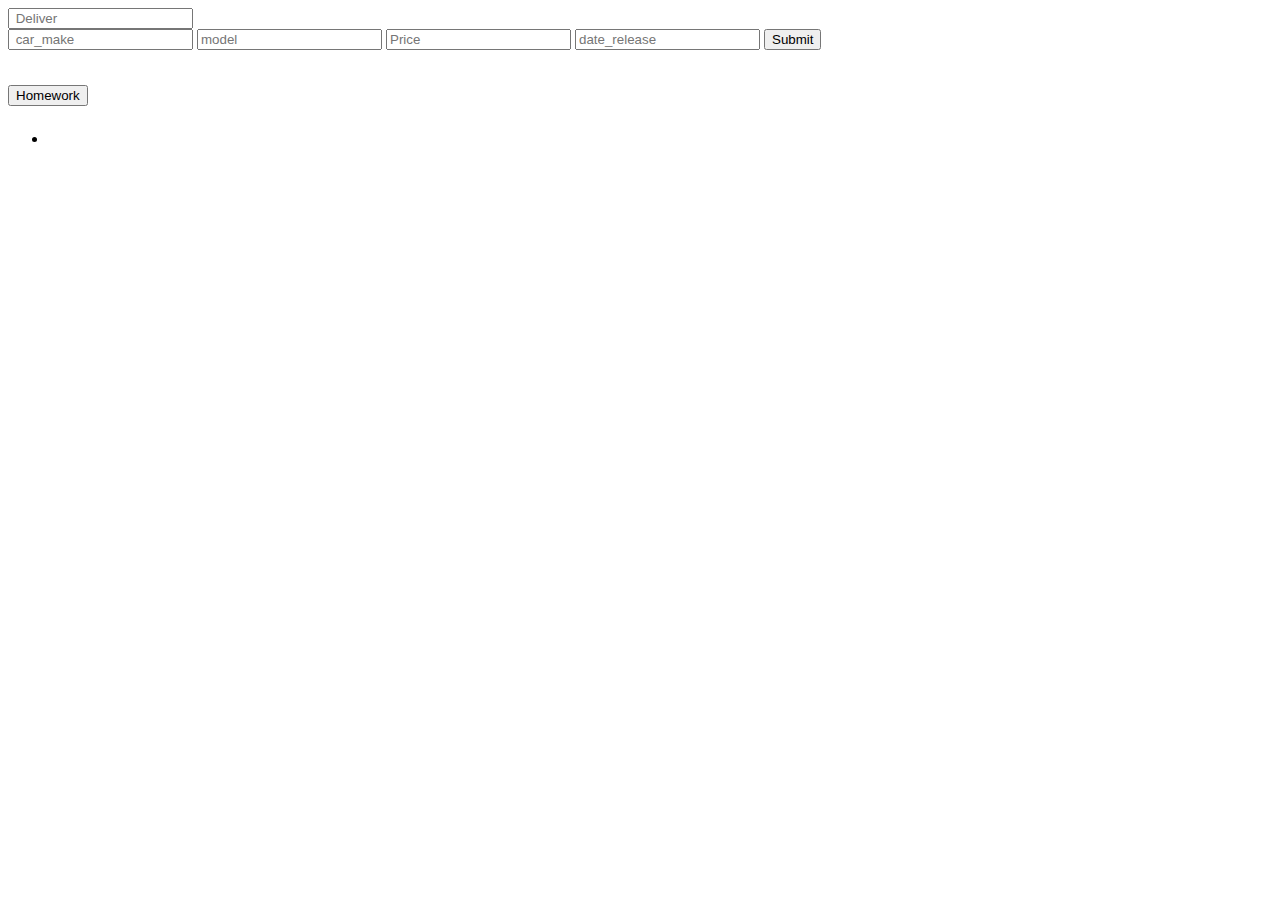
<file: src/main/resources/templates/index.html>
<!DOCTYPE html>
<html xmlns:th="http://www.thymeleaf.org">
<head>
    <meta charset="UTF-8">
    <title>homework</title>
</head>
<body>

<form action="/deliver/create/" method="post">
    <input type="text" name="deliver" placeholder=" Deliver" >

</form>

<form action = "/car/create/" method="post">



    <input type="text" name="car_make" placeholder=" car_make" >
    <input type="text" name="model" placeholder="model" >
    <input type="text" name="price" placeholder="Price" >
    <input type="text" name="date_release" placeholder="date_release" >
    <input type = "submit">
</form>


    <a href="/homework">
        <h1><button >Homework</button></h1>
    </a>

<ul th:each="cars : ${car} ">
    <li >

        <a th:href="'/cars/' + ${cars.id}" th:text = "${cars.car_make}+ ' ' +  ${cars.model}"></a>

    </li>


</ul>


</body>
</html>
</file>
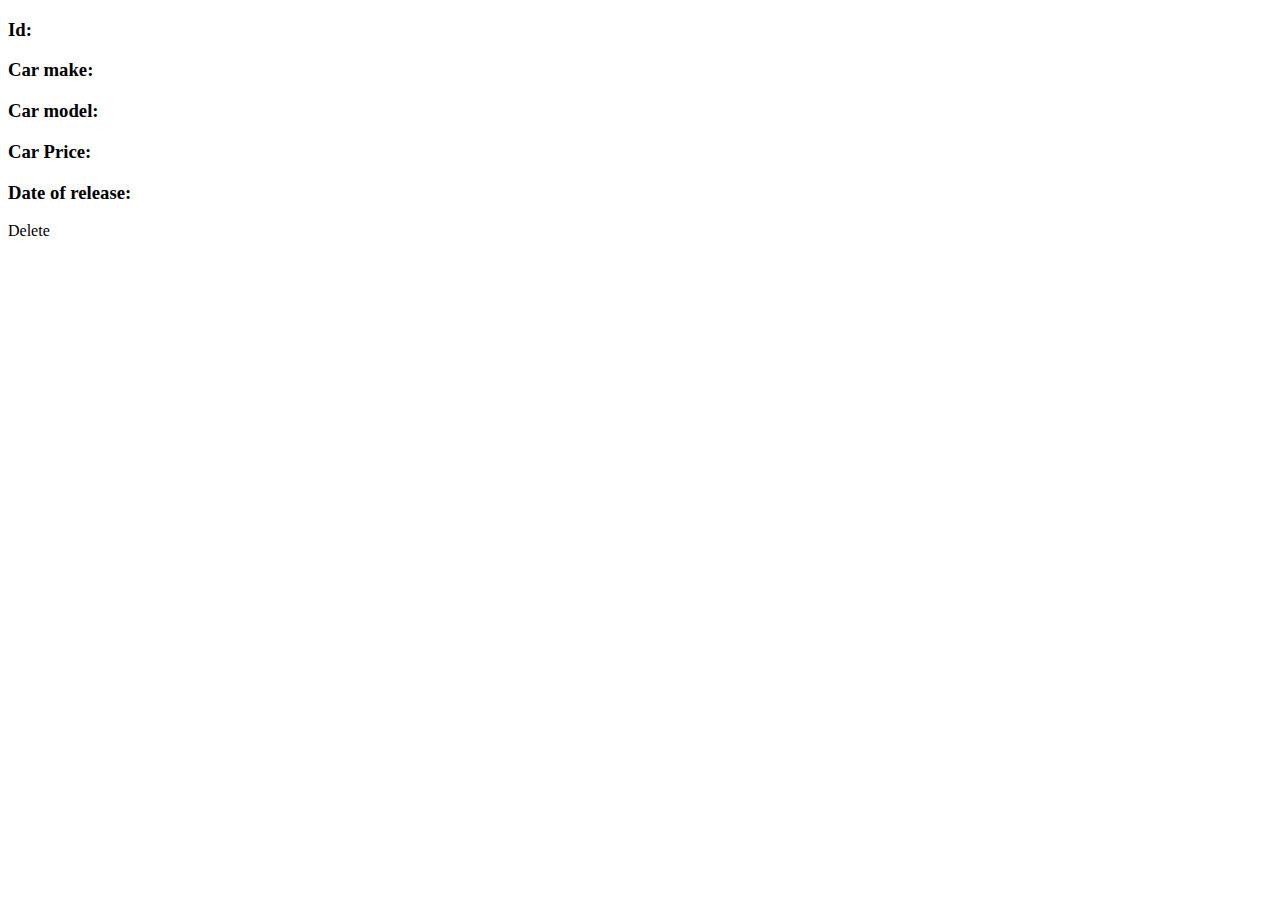
<file: src/main/resources/templates/car.html>
<!DOCTYPE html>
<html xmlns:th="http://www.thymeleaf.org">
<head>
    <meta charset="UTF-8">
    <title>Title</title>
</head>
<body>

<h3>Id:  <em th:text="${car.id}"></em></h3>
<h3>Car make:  <em th:text="${car.car_make}"></em></h3>
<h3>Car model: <em th:text="${car.model}"></em></h3>
<h3>Car Price: <em th:text="${car.price}"></em></h3>
<h3>Date of release: <em th:text="${car.date_release}"></em></h3>

<a th:href="'/cars/delete/' + ${car.id}">Delete</a>

</body>
</html>
</file>
